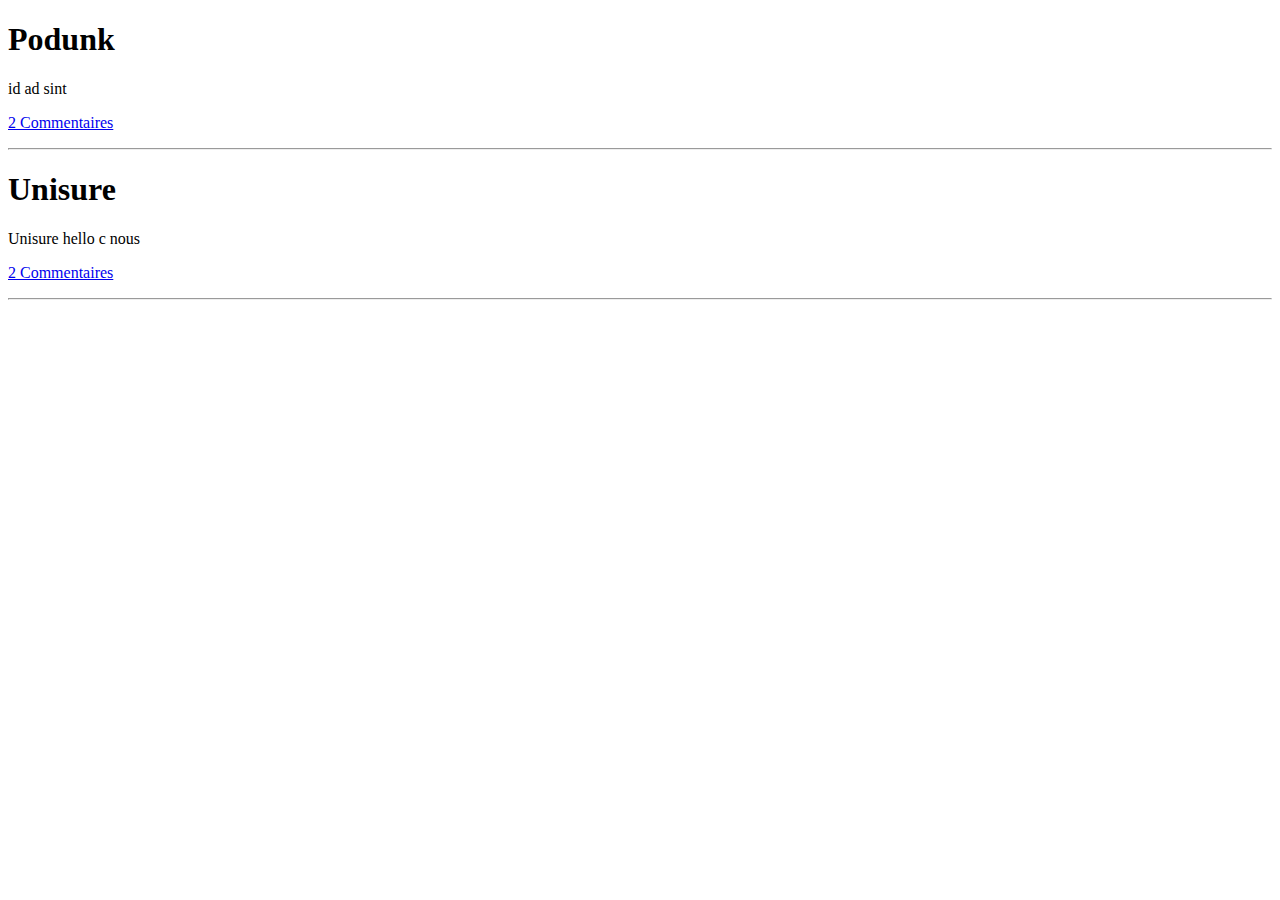
<file: Blog/app/view/index.html>
<!DOCTYPE html>
<html lang="en" ng-app="myApp">
<head>
    <meta charset="UTF-8">
    <title></title>
</head>
<body>

<div ng-show="loading">Chargement ...</div>

<div ng-view></div>

<script src="../js/angular.min.js"></script>
<script src="../js/angular-route.min.js"></script>
<script src="../js/app.js"></script>
<script src="../js/service/post.js"></script>
<script src="../js/controller/comments.js"></script>
<script src="../js/controller/posts.js"></script>

</body>
</html>
</file>
